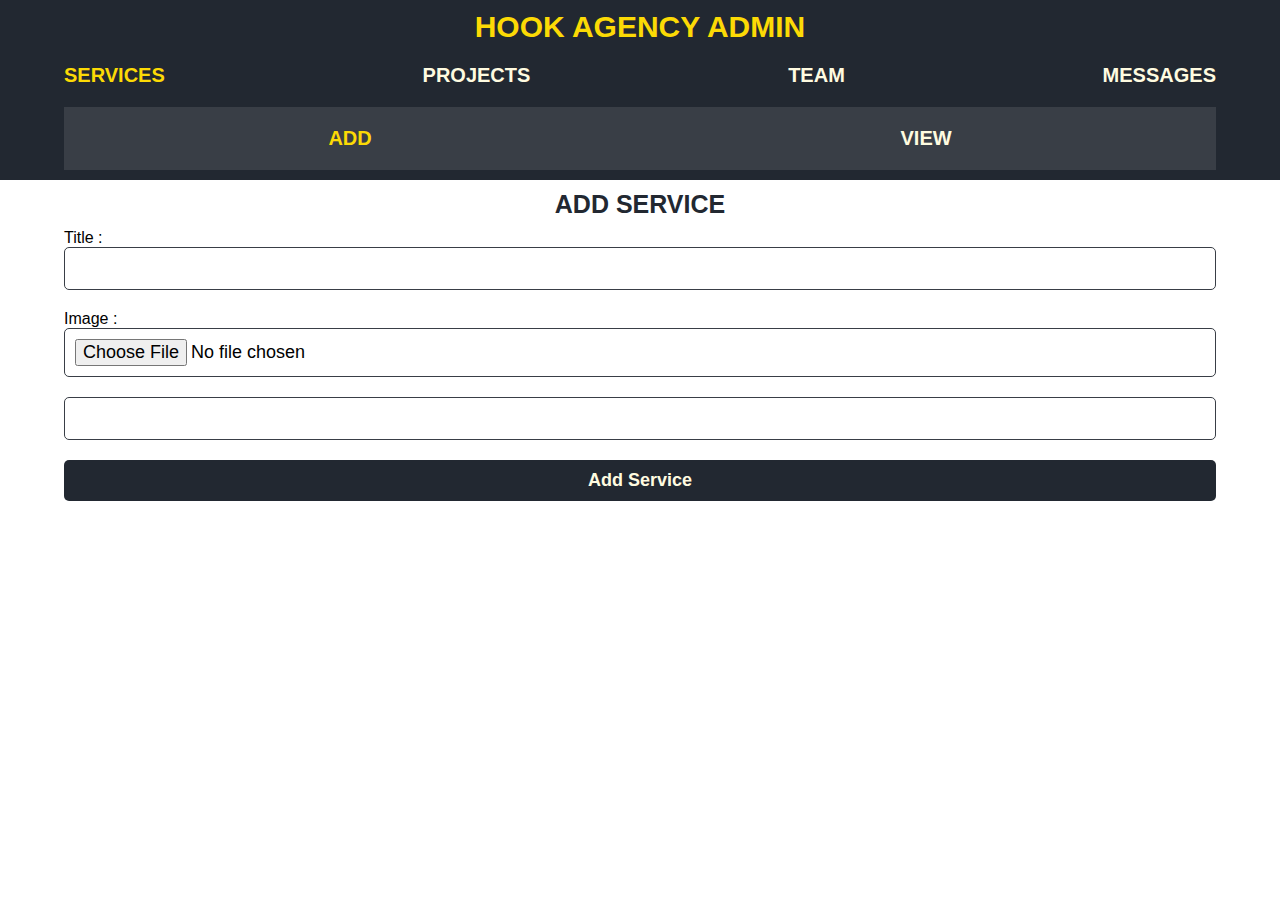
<file: admin/index.html>
<!DOCTYPE html>
<html lang="en">
<head>
    <meta charset="UTF-8">
    <meta name="viewport" content="width=device-width, initial-scale=1.0">
    <link rel="stylesheet" href="assets/css/add.css">
    <title>HOOK AGENCY ADMIN | Add Service</title>
</head>
<body>
    <header>
        <div class="title">
            <h2>HOOK AGENCY ADMIN</h2>
        </div>
        <div class="nav">
            <ul class="mainLink">
                <li><a class="active" href="index.html">Services</a></li>
                <li><a href="assets/html/project/add.html">Projects</a></li>
                <li><a href="assets/html/team/add.html">Team</a></li>
                <li><a href="assets/html/message/index.html">Messages</a></li>
            </ul>
            <ul class="SubLink">
                <li><a class="active" href="index.html">Add</a></li>
                <li><a href="assets/html/service/view.php">View</a></li>
            </ul>
        </div>
    </header>
    <div class="contentForm">
        <form action="assets/php/services/insert.php" method="post" enctype="multipart/form-data" autocomplete="off">
            <h3>ADD SERVICE</h3>
            <label for="title">Title : </label>
            <input type="text" name="title">
            <label for="image">Image : </label>
            <input type="file" name="image" id="image" accept=".jpg, .jpeg, .png" value="">
            <input type="text" name="description">
            <button type="submit" name="submit">Add Service</button>
        </form>

    </div>
</body>
</html>
</file>
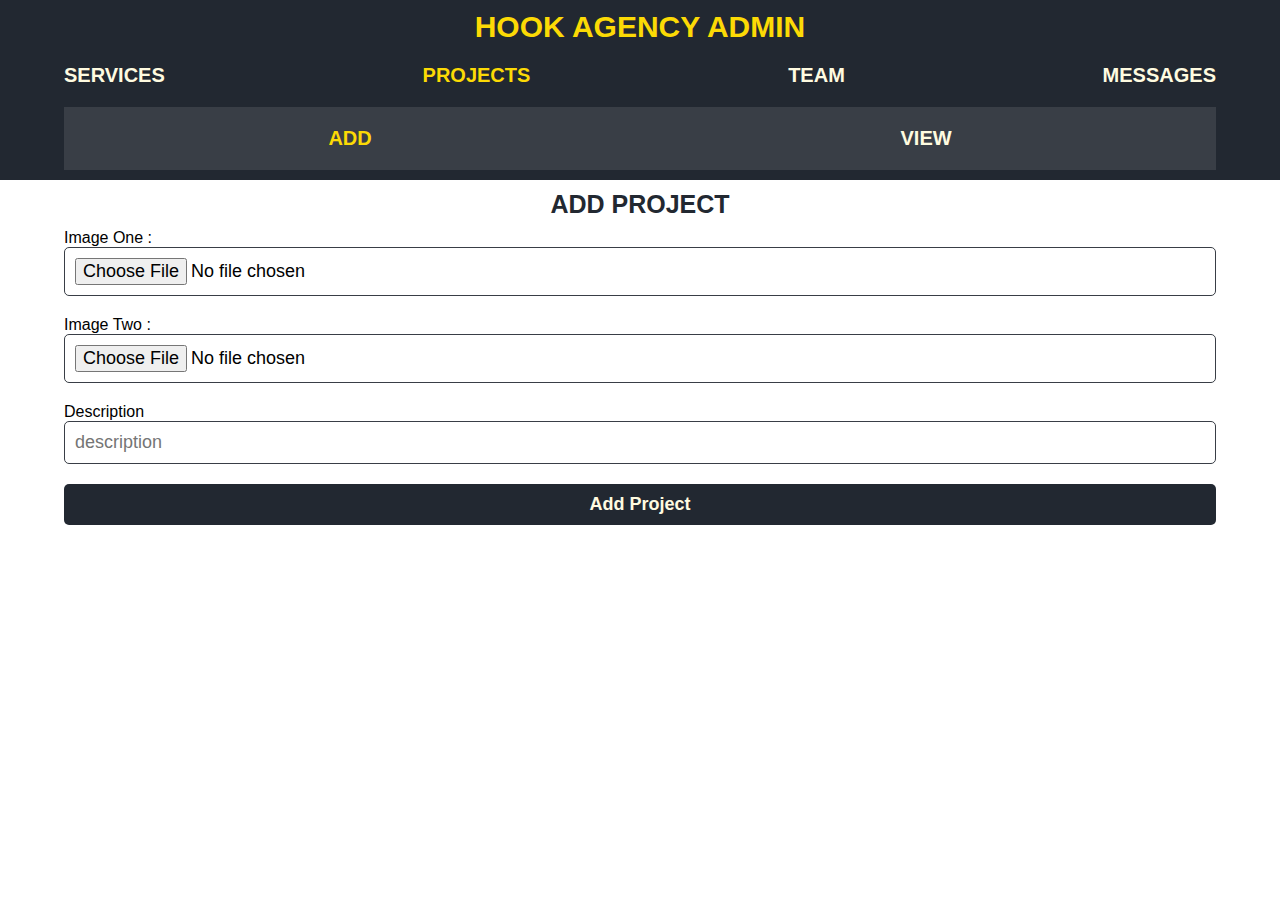
<file: admin/assets/html/project/add.html>
<!DOCTYPE html>
<html lang="en">
<head>
    <meta charset="UTF-8">
    <meta name="viewport" content="width=device-width, initial-scale=1.0">
    <link rel="stylesheet" href="../../css/add.css">
    <title>HOOK AGENCY ADMIN | Add Project</title>
</head>
<body>
    <header>
        <div class="title">
            <h2>HOOK AGENCY ADMIN</h2>
        </div>
        <div class="nav">
            <ul class="mainLink">
                <li><a href="../../../index.html">Services</a></li>
                <li><a class="active" href="../project/add.html">Projects</a></li>
                <li><a href="../team/add.html">Team</a></li>
                <li><a href="add.html">Messages</a></li>
            </ul>
            <ul class="SubLink">
                <li><a class="active" href="add.html">Add</a></li>
                <li><a href="view.php">View</a></li>
            </ul>
        </div>
    </header>
    <div class="contentForm">
        <form action="../../php/projects/insert.php" method="post" enctype="multipart/form-data" autocomplete="off">
            <h3>ADD PROJECT</h3>
            <label for="image">Image One : </label>
            <input type="file" name="imageOne" id="">
            <label for="image">Image Two : </label>
            <input type="file" name="imageTwo" id="">
            <label for="description">Description</label>
            <input type="text" name="description" placeholder="description">
            <button type="submit">Add Project</button>
        </form>
    </div>
</body>
</html>
</file>
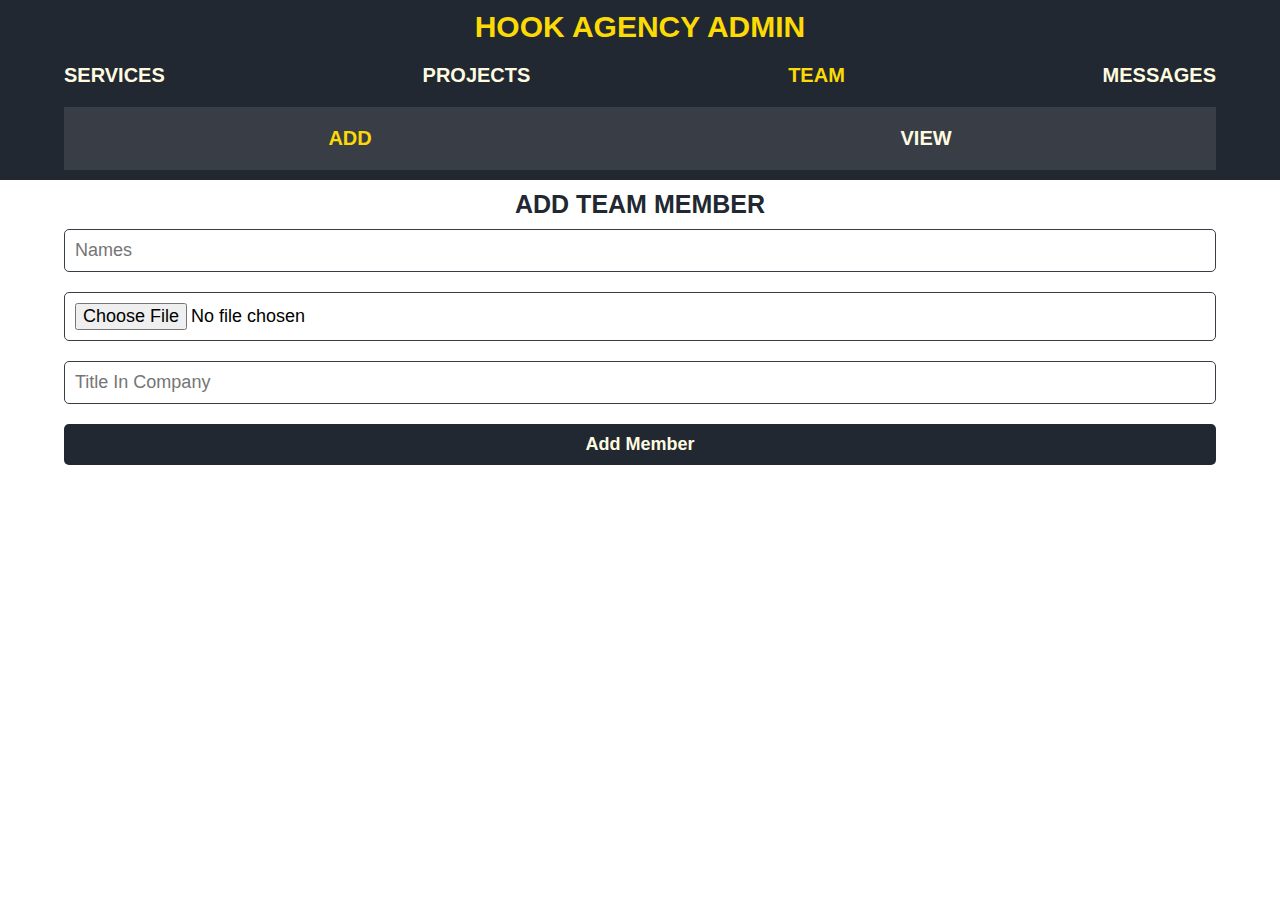
<file: admin/assets/html/team/add.html>
<!DOCTYPE html>
<html lang="en">
<head>
    <meta charset="UTF-8">
    <meta name="viewport" content="width=device-width, initial-scale=1.0">
    <link rel="stylesheet" href="../../css/add.css">
    <title>HOOK AGENCY ADMIN | Add Team Member</title>
</head>
<body>
    <header>
        <div class="title">
            <h2>HOOK AGENCY ADMIN</h2>
        </div>
        <div class="nav">
            <ul class="mainLink">
                <li><a href="../../../index.html">Services</a></li>
                <li><a href="../project/add.html">Projects</a></li>
                <li><a class="active" href="add.html">Team</a></li>
                <li><a href="../message/index.html">Messages</a></li>
            </ul>
            <ul class="SubLink">
                <li><a class="active" href="add.html">Add</a></li>
                <li><a href="view.php">View</a></li>
            </ul>
        </div>
    </header>
    <div class="contentForm">
        <form action="../../php/team/insert.php" method="post" enctype="multipart/form-data" autocomplete="off">
            <h3>ADD TEAM MEMBER</h3>
            <input type="text" name="name" placeholder="Names">
            <input type="file" name="image" name="image" id="">
            <input type="text" name="title" placeholder="Title In Company">
            <button type="submit">Add Member</button>
        </form>
    </div>
</body>
</html>
</file>
<file: admin/assets/css/add.css>
*{
    margin: 0;
    padding: 0;
    font-family: 'Poppins', sans-serif;
    box-sizing: border-box;
}
:root{
    --color-o: #FFFBE0;
    --color-te: #FCDA05;
    --color-th: #393E46;
    --color-f: #222831;
}
html{
    scroll-behavior: smooth
}
header{
    background-color: var(--color-f);
    padding: 10px 5%;
    display: block;
    text-align: center;
}
header .title h2{
    font-size: 30px;
    color: var(--color-te);
}
header .nav{
    display: block;
}
header .nav .mainLink{
    list-style: none;
    display: flex;
    justify-content: space-between;
    padding: 20px 0;
}
header .nav .mainLink li a{
    color: var(--color-o);
    text-decoration: none;
    font-size: 20px;
    text-transform: uppercase;
    font-weight: 600;
}
header .nav .mainLink li .active{
    color: var(--color-te);
}
header .nav .SubLink{
    list-style: none;
    display: flex;
    justify-content: space-around;
    background-color: var(--color-th);
    padding: 20px 0;
}
header .nav .SubLink li a{
    color: var(--color-o);
    text-decoration: none;
    font-size: 20px;
    text-transform: uppercase;
    font-weight: 600;
}
header .nav .SubLink li .active{
    color: var(--color-te);
}
.contentForm{
    width: 90%;
    margin: auto;
    margin-top: 10px;
}
.contentForm form h3{
    text-align: center;
    margin-bottom: 10px;
    font-size: 25px;
    color: var(--color-f);
    font-weight: 800;
}
.contentForm form input{
    width: 100%;
    border-radius: 5px;
    border: none;
    border: solid var(--color-th) 1px;
    margin-bottom: 20px;
    padding: 10px;
    font-size: 18px;
    outline: none;
}
.contentForm form button{
    padding: 10px;
    width: 100%;
    font-weight: 600;
    font-size: 18px;
    background-color: var(--color-f);
    color: var(--color-o);
    border: none;
    cursor: pointer;
    border-radius: 5px;
}
</file>
